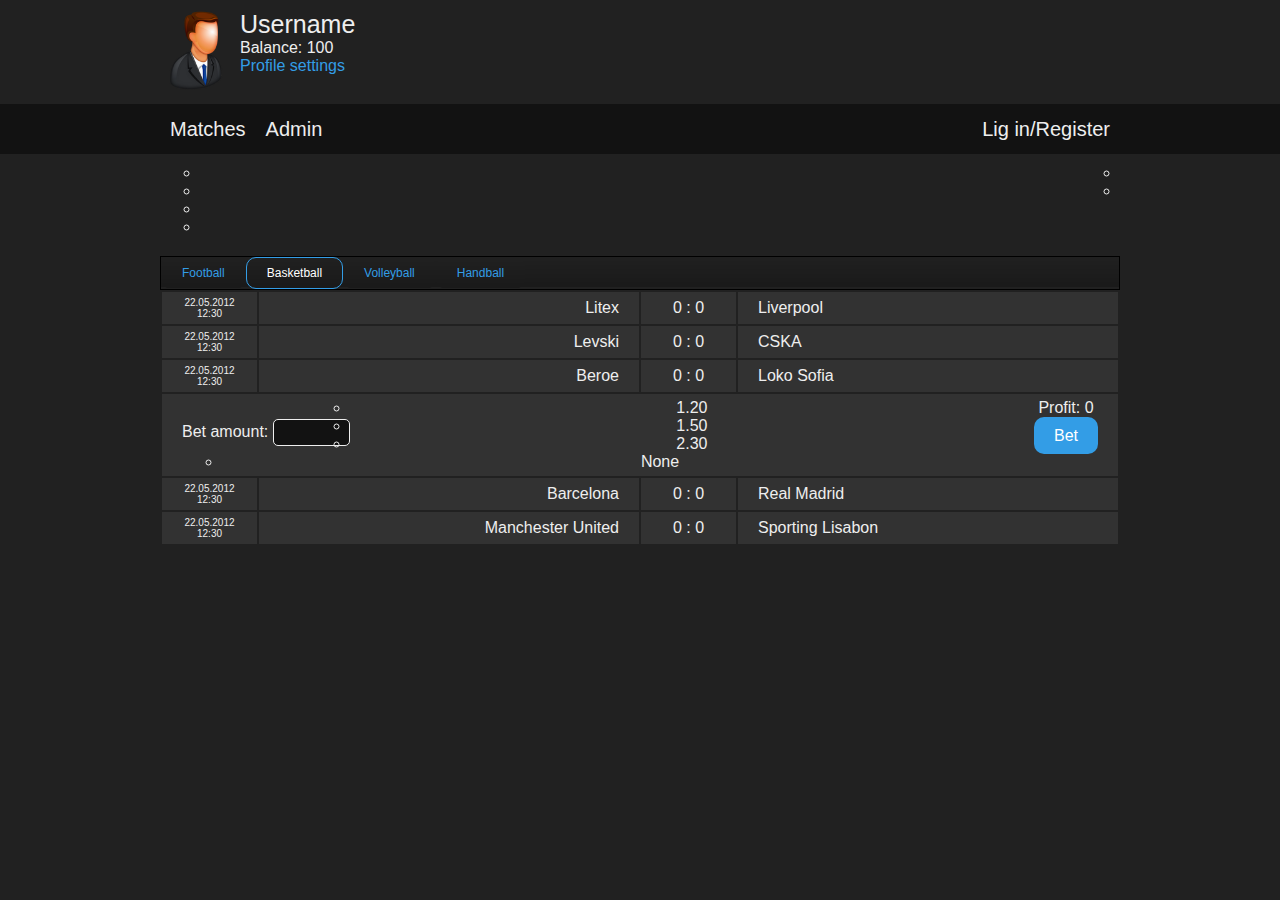
<file: BetMania/BetMania.Client/index.html>
﻿<!DOCTYPE html>
<html xmlns="http://www.w3.org/1999/xhtml">

    <head>
        <title>Game</title>
        <link rel="stylesheet" href="style.css" />
        <script src="Scripts/q.min.js"></script>
        <script src="Scripts/jquery-2.0.3.min.js"></script>

        <script src="Scripts/requester.js"></script>
        <script src="Scripts/game.data.js"></script>
        <script src="Scripts/game.ui.js"></script>
        <script src="Scripts/game.controller.js"></script>
        <script src="Scripts/widgets.js"></script>
    </head>

    <body>

        <div id="loading">
            <img src="img/loading.gif" width="31" height="31" alt="Loading..." />
            Loading...
        </div>

        <div id="error-container">
            <div id="error-box">
                <div id="error-close"></div>
                <div id="error-text">Just a simple message for error.</div>
            </div>
        </div>

        <section id="profile-box">
            <div id="avatar">
                <img src="img/avatar.png" width="80" height="80" />
            </div>
            <div id="profile-info">
                <span id="username">Username</span>
                <span id="balance">Balance: 100</span>
                <a id="change-profile">Profile settings</a>
            </div>

            <section id="profile-options">
                <ul>
                    <li>
                        Avatar: <input type="file" id="upload-avatar" />
                    </li>
                    <li>
                        Add to balance: <input type="text" maxlength="6" size="6" id="balance-field" />
                        <a id="profile-options-save" class="button">Save</a>
                    </li>
                </ul>
            </section>
        </section>

        <section id="bar">
            <div id="central-header">
                <ul id="menu">
                    <li><a>Matches</a></li>
                    <li><a>Admin</a></li>
                    <li style="float: right;"><a>Lig in/Register</a></li>
                </ul>
            </div>
        </section>

        <ul id="wrapper">

            <li class="page" style="display: block;">
                <div id="matches-type-container">
                    <ul id="matches-type-option">
                        <li></li>
                        <li></li>
                        <li></li>
                        <li></li>
                    </ul>
                </div>

                <div id="matches-owner-container">
                    <ul id="matches-owner-option">
                        <li></li>
                        <li></li>
                    </ul>
                </div>

                <ul class="tab-widget">
                    <li>
                        <a>Football</a>
                    </li>
                    <li class="active-tab">
                        <a>Basketball</a>
                    </li>
                    <li>
                        <a>Volleyball</a>
                    </li>
                    <li>
                        <a>Handball</a>
                    </li>
                </ul>
                <table class="matches" id="all-matches">
                    <tbody>
                        <tr>
                            <td class="match-date">22.05.2012<br />12:30</td>
                            <td class="match-home">Litex</td>
                            <td class="match-result">0 : 0</td>
                            <td class="match-away">Liverpool</td>
                        </tr>
                        <tr>
                            <td class="match-date">22.05.2012<br />12:30</td>
                            <td class="match-home">Levski</td>
                            <td class="match-result">0 : 0</td>
                            <td class="match-away">CSKA</td>
                        </tr>
                        <tr>
                            <td class="match-date">22.05.2012<br />12:30</td>
                            <td class="match-home">Beroe</td>
                            <td class="match-result">0 : 0</td>
                            <td class="match-away">Loko Sofia</td>
                        </tr>
                        <tr class="match-bet">
                            <td colspan="4">
                                <div class="bet-amount">
                                    Bet amount: <input type="text" maxlength="6" size="6" />
                                </div>
                                <div class="bet-form">
                                    <div class="bet-profit">
                                        Profit: <span>0</span>
                                    </div>
                                    <a class="button">Bet</a>
                                </div>
                                <ul class="bet-type">
                                    <li>1.20</li>
                                    <li>1.50</li>
                                    <li>2.30</li>
                                    <li>None</li>
                                </ul>
                            </td>
                        </tr>
                        <tr>
                            <td class="match-date">22.05.2012<br />12:30</td>
                            <td class="match-home">Barcelona</td>
                            <td class="match-result">0 : 0</td>
                            <td class="match-away">Real Madrid</td>
                        </tr>
                        <tr>
                            <td class="match-date">22.05.2012<br />12:30</td>
                            <td class="match-home">Manchester United</td>
                            <td class="match-result">0 : 0</td>
                            <td class="match-away">Sporting Lisabon</td>
                        </tr>
                    </tbody>
                </table>
            </li>

            <li class="page">
                <h2>Admin panel</h2>

                <div class="admin-section" id="new-user">
                    <h3>Add new user</h3>
                    <div class="control-container">
                        Username: <input type="text" id="new-username" />
                    </div>
                    <div class="control-container">
                        Balance: <input type="text" maxlength="6" id="new-balance" />
                    </div>
                    <div class="control-container">
                        <a class="button" id="new-user-add">Add</a>
                    </div>
                </div>

                <div class="admin-section" id="new-match">
                    <h3>Add new match</h3>
                    <div class="control-container">
                        Home: <input type="text" id="new-home" />
                    </div>
                    <div class="control-container">
                        Away: <input type="text" id="new-away" />
                    </div>
                    <div class="control-container">
                        Home Coefficient: <input type="text" id="new-home-coeff" />
                    </div>
                    <div class="control-container">
                        Away Coefficient: <input type="text" id="new-away-coeff" />
                    </div>
                    <div class="control-container">
                        Away Coefficient: <input type="text" id="new-draw-coeff" />
                    </div>
                    <div class="control-container">
                        <a class="button" id="new-match-add">Add</a>
                    </div>
                </div>
            </li>

            <li class="page">
                Log in / Register
            </li>

        </ul>

        <script type="text/javascript">
            game.data.init("http://localhost:1585/api/"); // Init the game data persister
            game.ui.init(); // Init the game UI
            game.controller.init(); // Init the game controller

        </script>
    </body>

</html>
</file>
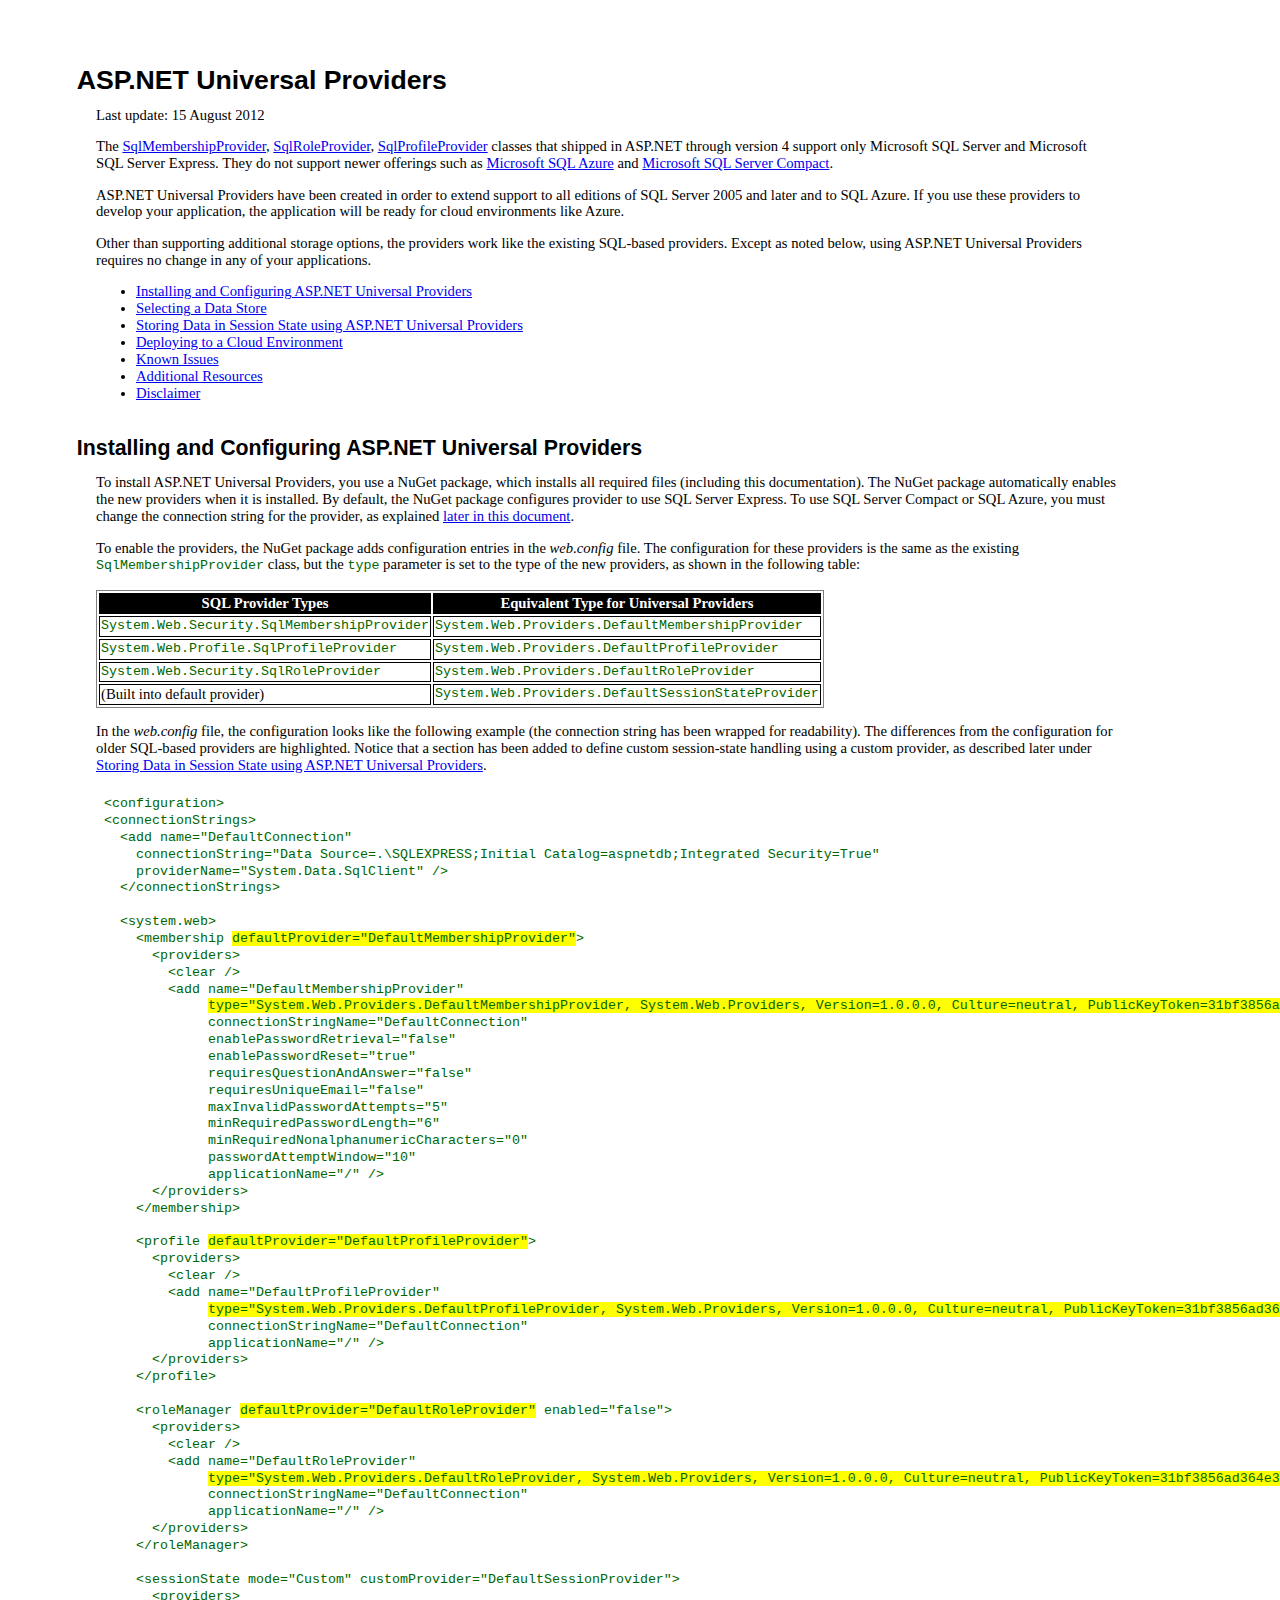
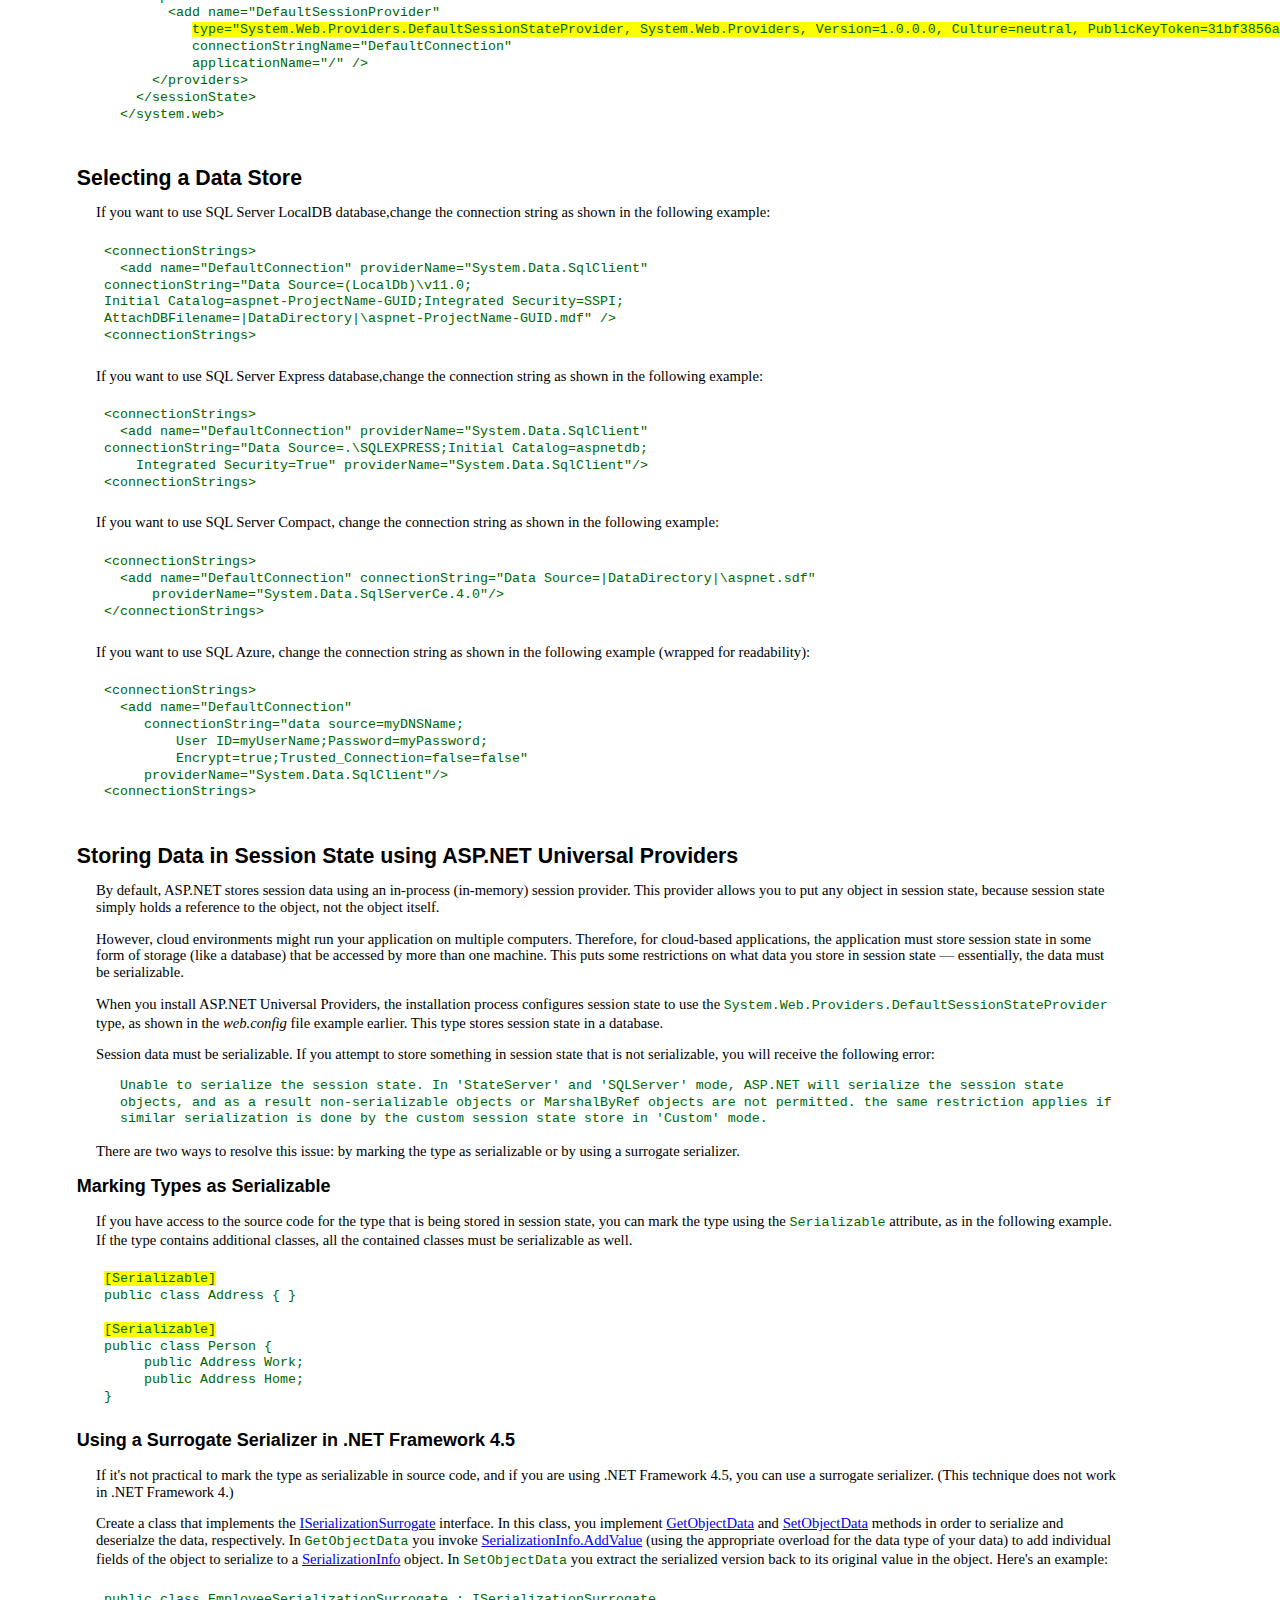
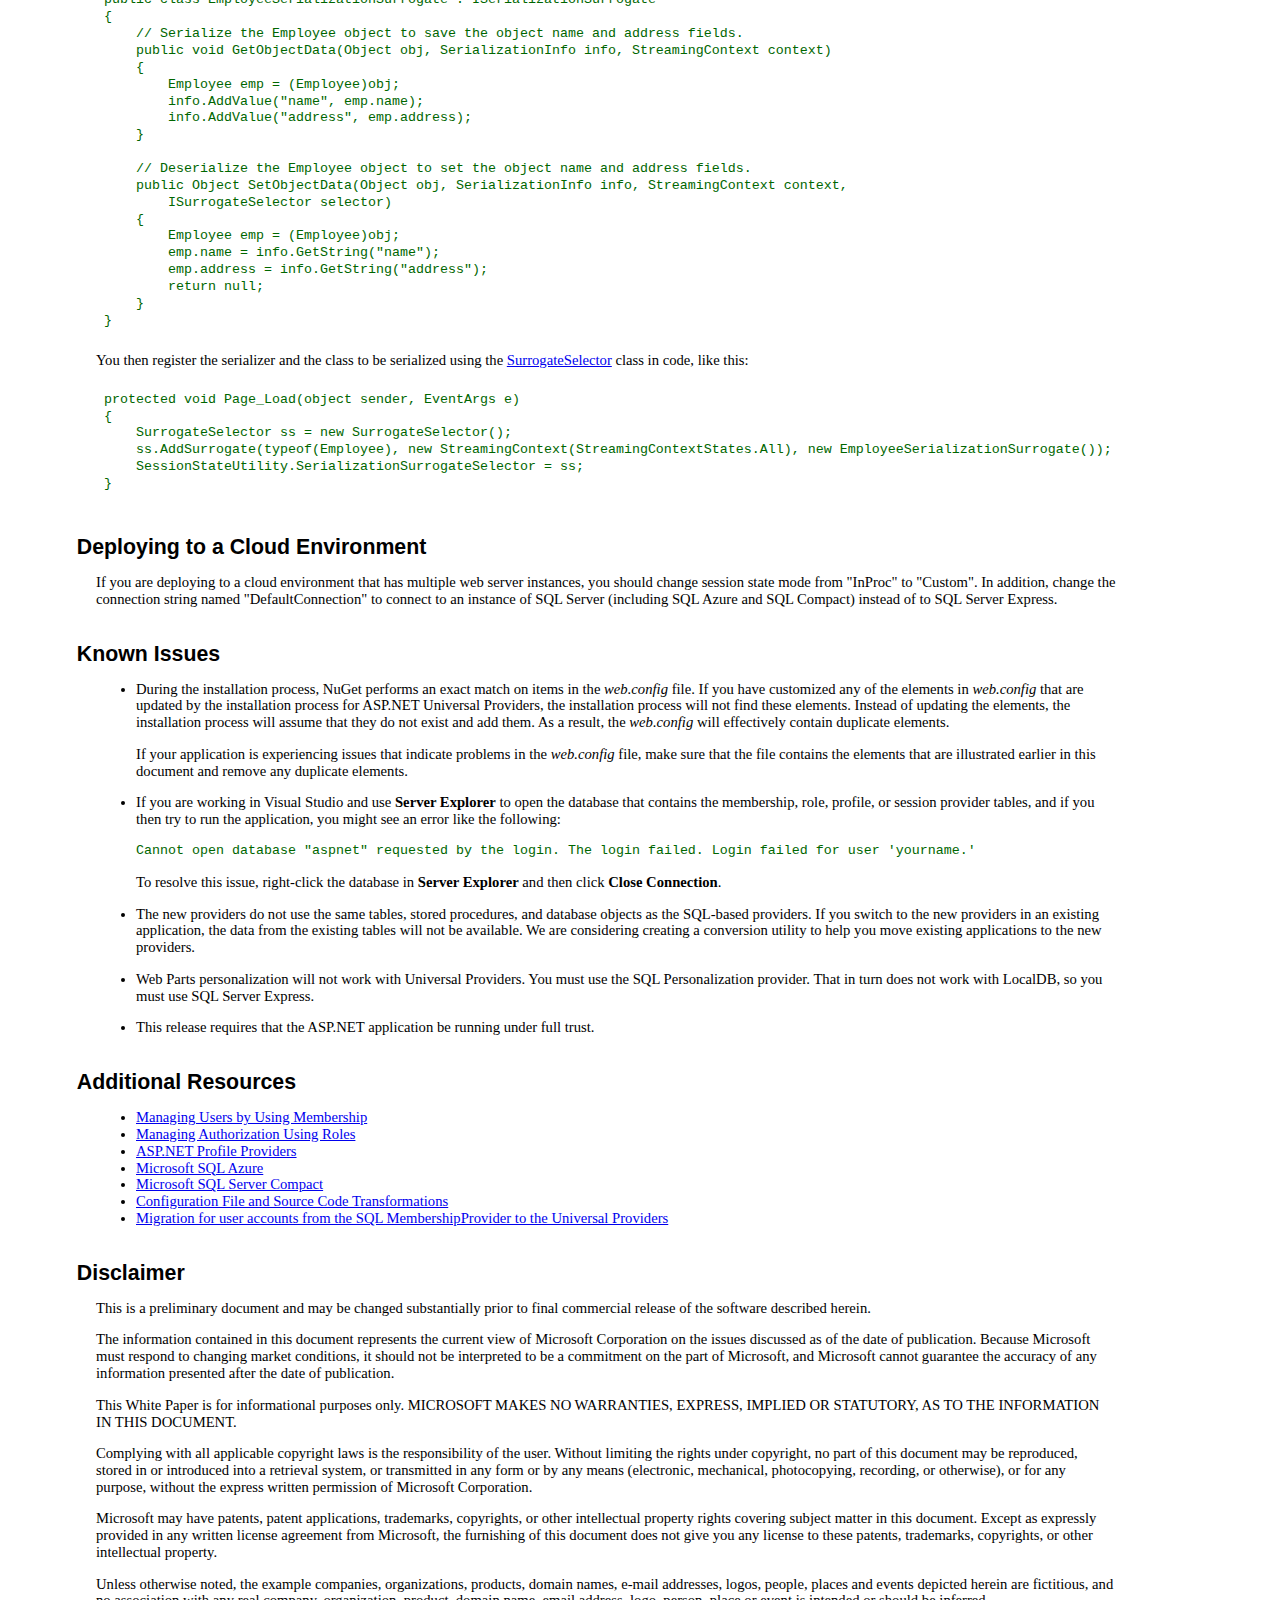
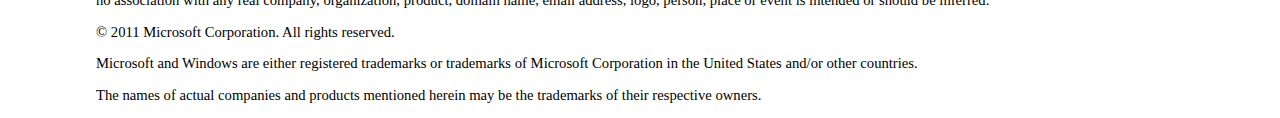
<file: BetMania/packages/Microsoft.AspNet.Providers.Core.1.2/readme.html>
﻿<!DOCTYPE html PUBLIC "-//W3C//DTD XHTML 1.0 Transitional//EN" "http://www.w3.org/TR/xhtml1/DTD/xhtml1-transitional.dtd">
<html xmlns="http://www.w3.org/1999/xhtml">

<head>
<meta content="text/html; charset=utf-8" http-equiv="Content-Type" />
<title>ASP.NET Universal Providers Readme</title>


<style type="text/css">
body{
	margin-left:1in;
	margin-top:.75in;
	margin-right:1.7in;
	font-family:calibri;
	font-size:11pt;
	line-height:1.15em;
	background-color:white;
}

h1{
	margin-left:-.2in;
	font-family:Arial, Verdana, sans-serif;
	font-size:20pt;
}

h2{
	margin-left:-.2in;
	margin-top:1.8em;
	font-family:Arial, Verdana, sans-serif;
	font-size:16pt;
}

h3{
	margin-left:-.2in;
	font-family:Verdana, sans-serif;
	font-size:13.5pt;
}

table{
	border:thin gray groove;
}

thead{
	background-color:black;
	color:white;
	font-weight:bold;
	text-align:center;
}

td{
	border:1px solid black;
}

p.indent1{
	margin-left:.25in;
}


code{
	font-family:"Courier New";
	font-size:10pt;
	color:#006600;
}

pre{
	font-family:"Courier New";
	font-size:10pt;
	padding:8px;
	color:#006600;
}

span.highlight{
    background-color:Yellow;
	
}
</style>

</head>
<body>
<h1>ASP.NET Universal Providers</h1>

<p>Last update: 15 August 2012</p>


<p>The 
<a href="http://msdn.microsoft.com/en-us/library/system.web.security.sqlmembershipprovider.aspx">SqlMembershipProvider</a>, 
<a href="http://msdn.microsoft.com/en-us/library/system.web.security.sqlroleprovider.aspx">SqlRoleProvider</a>, 
<a href="http://msdn.microsoft.com/en-us/library/system.web.profile.sqlprofileprovider.aspx">SqlProfileProvider</a> classes that shipped in ASP.NET through version 4 support only Microsoft SQL Server and Microsoft SQL Server Express. They do not support newer offerings such as 
<a href="http://msdn.microsoft.com/en-us/library/ee336241.aspx">Microsoft SQL Azure</a> and 
<a href="http://www.microsoft.com/downloads/en/details.aspx?FamilyID=033cfb76-5382-44fb-bc7e-b3c8174832e2">Microsoft SQL Server Compact</a>. </p>
<p>ASP.NET Universal Providers have been created in order to extend support to all editions of SQL Server 2005 and later and to SQL Azure. If you use these providers to develop your application, the application will be ready for cloud environments like Azure.</p>
<p>Other than supporting additional storage options, the providers work like the existing SQL-based providers. Except as noted below, using ASP.NET Universal Providers requires no change in any of your applications.</p>
<ul>
	<li><a href="#Installing_and_Configuring_ASP.NET_Unive">Installing and 
	Configuring ASP.NET Universal Providers</a></li>
	<li><a href="#Selecting_a_Data_Store">Selecting a Data Store</a></li>
	<li><a href="#Storing_Data_in_Session_State_using_ASP">Storing Data in 
	Session State using ASP.NET Universal Providers</a></li>
	<li><a href="#Deploying_to_a_Cloud_Environment">Deploying to a Cloud 
	Environment</a></li>
	<li><a href="#Known_Issues">Known Issues</a></li>
	<li><a href="#Additional_Resources">Additional Resources</a></li>
	<li><a href="#Disclaimer">Disclaimer</a><br />
	</li>
</ul>

<h2><a name="Installing_and_Configuring_ASP.NET_Unive">Installing and Configuring ASP.NET Universal Providers</a></h2>



<p>To install ASP.NET Universal Providers, you use a NuGet package, which installs all required files (including this documentation). The NuGet package automatically enables the new providers when it is installed. By default, the NuGet package configures provider to use SQL Server Express. To use SQL Server Compact or SQL Azure, you must change the connection string for the provider, as explained 
<a href="#Selecting_a_Data_Store">later in this document</a>.</p>

<p>To enable the providers, the NuGet package adds configuration entries in the 
<em>web.config</em> file. The configuration for these providers is the same as the existing 
<code>SqlMembershipProvider</code> class, but the <code>type</code> parameter is set to the type of the new providers, as shown in the following table:</p>


<table>
	<thead>
		<td>SQL Provider Types</td>
		<td>Equivalent Type for Universal Providers</td>
	</thead>
	<tr>
		<td ><code>System.Web.Security.SqlMembershipProvider</code></td>
		<td ><code>System.Web.Providers.DefaultMembershipProvider</code></td>
	</tr>
	<tr>
		<td><code>System.Web.Profile.SqlProfileProvider</code></td>
		<td><code>System.Web.Providers.DefaultProfileProvider</code></td>
	</tr>
	<tr>
		<td><code>System.Web.Security.SqlRoleProvider</code></td>
		<td><code>System.Web.Providers.DefaultRoleProvider</code></td>
	</tr>
	<tr>
		<td>(Built into default provider)</td>
		<td><code>System.Web.Providers.DefaultSessionStateProvider</code></td>
	</tr>
</table>
<p>In the <em>web.config</em> file, the configuration looks like the following example (the connection string has been wrapped for readability). The differences from the configuration for older SQL-based providers are highlighted. Notice that a section has been added to define custom session-state handling using a custom provider, as described later under 
<a href="#Storing_Data_in_Session_State_using_ASP">Storing Data in Session State using ASP.NET Universal Providers</a>.</p>
<pre>&lt;configuration&gt;
&lt;connectionStrings&gt;
  &lt;add name="DefaultConnection"
    connectionString="Data Source=.\SQLEXPRESS;Initial Catalog=aspnetdb;Integrated Security=True"
    providerName="System.Data.SqlClient" /&gt;
  &lt;/connectionStrings&gt;

  &lt;system.web&gt;
    &lt;membership <span class="highlight">defaultProvider="DefaultMembershipProvider"</span>&gt;
      &lt;providers&gt;
        &lt;clear /&gt;
        &lt;add name="DefaultMembershipProvider"
             <span class="highlight">type="System.Web.Providers.DefaultMembershipProvider, System.Web.Providers, Version=1.0.0.0, Culture=neutral, PublicKeyToken=31bf3856ad364e35" 
</span>             connectionStringName="DefaultConnection"
             enablePasswordRetrieval="false"
             enablePasswordReset="true"
             requiresQuestionAndAnswer="false"
             requiresUniqueEmail="false"
             maxInvalidPasswordAttempts="5"
             minRequiredPasswordLength="6"
             minRequiredNonalphanumericCharacters="0"
             passwordAttemptWindow="10"
             applicationName="/" /&gt;
      &lt;/providers&gt;
    &lt;/membership&gt;

    &lt;profile <span class="highlight">defaultProvider="DefaultProfileProvider"</span>&gt;
      &lt;providers&gt;
        &lt;clear /&gt;
        &lt;add name="DefaultProfileProvider"
             <span class="highlight">type="System.Web.Providers.DefaultProfileProvider, System.Web.Providers, Version=1.0.0.0, Culture=neutral, PublicKeyToken=31bf3856ad364e35" 
</span>             connectionStringName="DefaultConnection"
             applicationName="/" /&gt;
      &lt;/providers&gt;
    &lt;/profile&gt;

    &lt;roleManager <span class="highlight">defaultProvider="DefaultRoleProvider"</span> enabled="false"&gt;
      &lt;providers&gt;
        &lt;clear /&gt;
        &lt;add name="DefaultRoleProvider"
             <span class="highlight">type="System.Web.Providers.DefaultRoleProvider, System.Web.Providers, Version=1.0.0.0, Culture=neutral, PublicKeyToken=31bf3856ad364e35"
</span>             connectionStringName="DefaultConnection"
             applicationName="/" /&gt;
      &lt;/providers&gt;
    &lt;/roleManager&gt;

    &lt;sessionState mode="Custom" customProvider="DefaultSessionProvider"&gt;
      &lt;providers&gt;
        &lt;add name="DefaultSessionProvider"
           <span class="highlight">type="System.Web.Providers.DefaultSessionStateProvider, System.Web.Providers, Version=1.0.0.0, Culture=neutral, PublicKeyToken=31bf3856ad364e35"
</span>           connectionStringName="DefaultConnection"
           applicationName="/" /&gt;
      &lt;/providers&gt;
    &lt;/sessionState&gt;
  &lt;/system.web&gt;&nbsp;</pre>

<h2><a name="Selecting_a_Data_Store">Selecting a Data Store</a></h2>
<p>If you want to use SQL Server LocalDB database,change the connection string as shown in the following example:</p>
<pre>
&lt;connectionStrings&gt;
  &lt;add name="DefaultConnection" providerName="System.Data.SqlClient" 
connectionString="Data Source=(LocalDb)\v11.0;
Initial Catalog=aspnet-ProjectName-GUID;Integrated Security=SSPI;
AttachDBFilename=|DataDirectory|\aspnet-ProjectName-GUID.mdf" /&gt;
&lt;connectionStrings&gt;
</pre>
<p>If you want to use SQL Server Express database,change the connection string as shown in the following example:</p>
<pre>
&lt;connectionStrings&gt;
  &lt;add name="DefaultConnection" providerName="System.Data.SqlClient" 
connectionString="Data Source=.\SQLEXPRESS;Initial Catalog=aspnetdb;
    Integrated Security=True" providerName="System.Data.SqlClient"/&gt;
&lt;connectionStrings&gt;
</pre>

<p>If you want to use SQL Server Compact, change the connection string as shown in the following example:</p>

<pre>&lt;connectionStrings&gt;
  &lt;add name="DefaultConnection" connectionString="Data Source=|DataDirectory|\aspnet.sdf" 
      providerName="System.Data.SqlServerCe.4.0"/&gt;
&lt;/connectionStrings&gt;</pre>
<p>If you want to use SQL Azure, change the connection string as shown in the 
following example (wrapped for readability):</p>
<pre>&lt;connectionStrings&gt;
  &lt;add name="DefaultConnection" 
     connectionString="data source=myDNSName;
         User ID=myUserName;Password=myPassword;
         Encrypt=true;Trusted_Connection=false=false"
     providerName="System.Data.SqlClient"/&gt;
&lt;connectionStrings&gt;</pre>

<h2><a name="Storing_Data_in_Session_State_using_ASP">Storing Data in Session State using ASP.NET Universal Providers</a></h2>

<p>By default, ASP.NET stores session data using an in-process (in-memory) session provider. This provider allows you to put any object in session state, because session state simply holds a reference to the object, not the object itself.</p>
<p>However, cloud environments might run your application on multiple computers. Therefore, for cloud-based applications, the application must store session state in some form of storage (like a database) that be accessed by more than one machine. This puts some restrictions on what data you store in session state — essentially, the data must be serializable. </p>
<p>When you install ASP.NET Universal Providers, the installation process configures session state to use the 
<code>System.Web.Providers.DefaultSessionStateProvider</code> type, as shown in the 
<em>web.config</em> file example earlier. This type stores session state in a database.</p> 
<p>Session data must be serializable. If you attempt to store something in session state that is not serializable, you will receive the following error: </p>

<p class="indent1"><code>Unable to serialize the session state. In 'StateServer' and 'SQLServer' mode, ASP.NET will serialize the session state objects, and as a result non-serializable objects or MarshalByRef objects are not permitted. the same restriction applies if similar serialization is done by the custom session state store in 'Custom' mode. </code></p>

<p>There are two ways to resolve this issue: by marking the type as serializable or by using a surrogate serializer.</p>

<h3>Marking Types as Serializable</h3>

<p>If you have access to the source code for the type that is being stored in session state, you can mark the type using the 
<code>Serializable</code> attribute, as in the following example. If the type contains additional classes, all the contained classes must be serializable as well.</p>
<pre><span class="highlight">[Serializable]</span>
public class Address { }

<span class="highlight">[Serializable]</span>
public class Person { 
     public Address Work;
     public Address Home; 
}</pre>

<h3>Using a Surrogate Serializer in .NET Framework 4.5</h3>

<p>If it's not practical to mark the type as serializable in source code, and if you are using .NET Framework 4.5, you can use a surrogate serializer. (This technique does not work in .NET Framework 4.)</p>
<p>Create a class that implements the 
<a href="http://msdn.microsoft.com/en-us/library/system.runtime.serialization.iserializationsurrogate.aspx">ISerializationSurrogate</a> interface.  In this class, you implement 
<a href="http://msdn.microsoft.com/en-us/library/system.runtime.serialization.iserializationsurrogate.getobjectdata.aspx">GetObjectData</a> and 
<a href="http://msdn.microsoft.com/en-us/library/system.runtime.serialization.iserializationsurrogate.setobjectdata.aspx">SetObjectData</a> methods in order to serialize and deserialze the data, respectively. In 
<code>GetObjectData</code> you invoke 
<a href="http://msdn.microsoft.com/en-us/library/system.runtime.serialization.serializationinfo.addvalue.aspx">SerializationInfo.AddValue</a> (using the appropriate overload for the data type of your data) to add individual fields of the object to serialize to a 
<a href="http://msdn.microsoft.com/en-us/library/system.runtime.serialization.serializationinfo.aspx">SerializationInfo</a> object. In 
<code>SetObjectData</code> you extract the serialized version back to its original value in the object. Here's an example:</p>










<pre>public class EmployeeSerializationSurrogate : ISerializationSurrogate
{
    // Serialize the Employee object to save the object name and address fields.
    public void GetObjectData(Object obj, SerializationInfo info, StreamingContext context)
    {
        Employee emp = (Employee)obj;
        info.AddValue("name", emp.name);
        info.AddValue("address", emp.address);
    }

    // Deserialize the Employee object to set the object name and address fields.
    public Object SetObjectData(Object obj, SerializationInfo info, StreamingContext context,
        ISurrogateSelector selector)
    {
        Employee emp = (Employee)obj;
        emp.name = info.GetString("name");
        emp.address = info.GetString("address");
        return null;
    }
}</pre>
<p>You then register the serializer and the class to be serialized using the 
<a href="http://msdn.microsoft.com/en-us/library/system.runtime.serialization.surrogateselector.aspx">SurrogateSelector</a> class in code, like this:</p>
<pre>protected void Page_Load(object sender, EventArgs e)
{
    SurrogateSelector ss = new SurrogateSelector();
    ss.AddSurrogate(typeof(Employee), new StreamingContext(StreamingContextStates.All), new EmployeeSerializationSurrogate());
    SessionStateUtility.SerializationSurrogateSelector = ss;
}</pre>
<h2><a name="Deploying_to_a_Cloud_Environment">Deploying to a Cloud Environment</a></h2>

<p>If you are deploying to a cloud environment that has multiple web server instances, you should change session state mode from "InProc" to "Custom".  In addition, change the connection string named "DefaultConnection" to connect to an instance of SQL Server (including SQL Azure and SQL  Compact) instead of to SQL Server Express.</p>

<h2><a name="Known_Issues">Known Issues</a></h2>

<ul>



<li>
<p>During the installation process, NuGet performs an exact match on items in the 
<em>web.config</em> file. If you have customized any of the elements in <em>web.config</em> that are updated by the installation process for ASP.NET Universal Providers, the installation process will not find these elements. Instead of updating the elements, the installation process will assume that they do not exist and add them. As a result, the 
<em>web.config</em> will effectively contain duplicate elements.</p>
<p>If your application is experiencing issues that indicate problems in the <em>web.config</em> file, make sure that the file contains the elements that are illustrated earlier in this document and remove any duplicate elements.</p>
</li>

<li>
<p>If you are working in Visual Studio and use <strong>Server Explorer</strong> to open the database that contains the membership, role, profile, or session provider tables, and if you then try to run the application, you might see an error like the following: </p>
<p><code>Cannot open database "aspnet" requested by the login. The login failed. Login failed for user 'yourname.'</code></p>
<p>To resolve this issue, right-click the database in <strong>Server Explorer</strong> and then click 
<strong>Close Connection</strong>. </p>
</li>


<li>
<p>The new providers do not use the same tables, stored procedures, and database objects as the SQL-based providers. If you switch to the new providers in an existing application, the data from the existing tables will not be available. We are considering creating a conversion utility to help you move existing applications to the new providers.</p>
</li>


<li>
<p>Web Parts personalization will not work with Universal Providers. You must use the SQL Personalization provider. That in turn does not work with LocalDB, so you must use SQL Server Express.</p>
</li>

<li>
<p>This release requires that the ASP.NET application be running under full trust.</p>
</li>

</ul>


<h2><a name="Additional_Resources">Additional Resources</a></h2>

<ul>
<li><a href="http://msdn.microsoft.com/en-us/library/tw292whz.aspx">Managing Users by Using Membership</a></li>
<li><a href="http://msdn.microsoft.com/en-us/library/9ab2fxh0.aspx">Managing Authorization Using Roles</a></li>
<li><a href="http://msdn.microsoft.com/en-us/library/014bec1k.aspx">ASP.NET Profile Providers</a></li>
<li><a href="http://msdn.microsoft.com/en-us/library/ee336241.aspx">Microsoft SQL Azure</a></li>
<li>
<a href="http://www.microsoft.com/downloads/en/details.aspx?FamilyID=033cfb76-5382-44fb-bc7e-b3c8174832e2">Microsoft SQL Server Compact</a></li>
<li>
<a href="http://docs.nuget.org/docs/creating-packages/configuration-file-and-source-code-transformations">Configuration File and Source Code Transformations</a></li>
<li><a href="http://go.microsoft.com/fwlink/?LinkId=261899">Migration for user accounts from the SQL MembershipProvider to the Universal Providers</a></li>
</ul>
<h2><a name="Disclaimer">Disclaimer</a></h2>


<p>This is a preliminary document and may be changed substantially prior to final commercial release of the software described herein.</p>
<p>The information contained in this document represents the current view of Microsoft Corporation on the issues discussed as of the date of publication. Because Microsoft must respond to changing market conditions, it should not be interpreted to be a commitment on the part of Microsoft, and Microsoft cannot guarantee the accuracy of any information presented after the date of publication.</p>
<p>This White Paper is for informational purposes only. MICROSOFT MAKES NO WARRANTIES, EXPRESS, IMPLIED OR STATUTORY, AS TO THE INFORMATION IN THIS DOCUMENT.
<p>Complying with all applicable copyright laws is the responsibility of the user. Without limiting the rights under copyright, no part of this document may be reproduced, stored in or introduced into a retrieval system, or transmitted in any form or by any means (electronic, mechanical, photocopying, recording, or otherwise), or for any purpose, without the express written permission of Microsoft Corporation.</p>
<p>Microsoft may have patents, patent applications, trademarks, copyrights, or other intellectual property rights covering subject matter in this document. Except as expressly provided in any written license agreement from Microsoft, the furnishing of this document does not give you any license to these patents, trademarks, copyrights, or other intellectual property.</p>
<p>Unless otherwise noted, the example companies, organizations, products, domain names, e-mail addresses, logos, people, places and events depicted herein are fictitious, and no association with any real company, organization, product, domain name, email address, logo, person, place or event is intended or should be inferred.</p>
<p>&copy; 2011 Microsoft Corporation. All rights reserved.</p>
<p>Microsoft and Windows are either registered trademarks or trademarks of Microsoft Corporation in the United States and/or other countries.</p>
<p>The names of actual companies and products mentioned herein may be the trademarks of their respective owners.</p>
</body>
</html>
</file>
<file: BetMania/BetMania.Client/style.css>
﻿html, body {
    margin: 0;
    padding: 0;
    background-color: #212121;
    color: #eee;
    font-family: 'Comic Sans MS', Arial, Verdana;
    font-size: 16px;
}

#loading {
    line-height: 31px;
    position: absolute;
    top: 0;
    left: 0;
    position: fixed;
    top: 200px;
    left: 45%;
    color: #666;
    display: none;
    z-index: 10;
}

    #loading img {
         vertical-align:top;
    }

#error-container {
    width: 100%;
    height: 100%;
    background: rgba(17, 17, 17, 0.7);
    position: absolute;
    display: none;
}

#error-box {
    width: 400px;
    min-height: 100px;
    border: 1px solid #871414;
    color: #871414;
    margin: 100px auto 0 auto;
    padding: 20px 20px 20px 150px;
    background: #ffd2d3 url('img/error.png') no-repeat 0 center;
    border-radius: 5px;
    position: relative;
    z-index: 10;
}

#error-close {
    width: 16px;
    height: 16px;
    position: absolute;
    top: -3px;
    right: -3px;
    background: url('img/close-icon.png');
    cursor: pointer;
}

    #error-close:hover {
        background-position: 0 -16px;
    }

a {
    color: #339de6;
    cursor: pointer;
}

.button {
    color: #fff;
    background-color: #339de6;
    padding: 10px 20px;
    border-radius: 10px;
}

    .button:hover {
        color: #ccc;
    }

input {
    background: #121212;
    border: 1px solid #eee;
    color: #eee;
    padding: 5px;
    border-radius: 5px;
}

#profile-box {
    margin: 10px auto 0 auto;
    max-width: 960px;
    overflow: auto;
}

    #avatar, #profile-info {
        float: left;
    }

#username {
    float: left;
    font-size: 25px;
    display: inline-block;
}

#balance {
    float: left;
    clear: left;
    display: inline-block;
}

#change-profile {
     float: left;
     clear: left;
}

    #change-profile:hover {
        text-decoration: underline;
    }

#bar {
    width: 100%;
    height: 50px;
    margin: 10px 0 0 0;
    background: #121212;
}

#central-header {
    max-width: 960px;
    margin: 0 auto;
    overflow: auto;
}

#menu {
    margin: 0 auto;
    padding: 0;
    max-width: 960px;
    list-style: none;
    font-size: 20px;
}

    #menu li {
        
    }

    #menu a {
        display: block;
        padding: 0 10px;
        float: left;
        line-height: 50px;
        color: #eee;
    }

    #menu a:hover {
        background-color: #339de6;
    }

#wrapper {
    width: 960px;
    max-width: 90%;
    margin: 10px auto 0 auto;
    padding: 0;
    list-style: none;
}

.page {
    display: none;
    margin: 0;
    padding: 0;
}

.matches {
    width: 100%;
}

    .matches tr {
        background-color: #323232;
        cursor: pointer;
    }

    .matches tr:hover {
        background-color: #535353;
    }

    .matches td {
        margin: 5px;
        padding: 5px 20px;
    }

.match-date {
    width: 10%;
    text-align: center;
    font-size: 10px;
}

.match-home {
    width: 40%;
    text-align: right;
}

.match-result {
    text-align: center;
    min-width: 50px;
}

.match-bet td {
    text-align: center;
}

    .match-bet td:hover {
        background-color: #323232;
    }

.match-away {
    width: 40%;
    text-align: left;
}

.tab-widget {
    list-style: none;
    margin: 0;
    padding: 0;
    overflow: auto;
}

.tab-widget {
    border: 1px solid #000;
    font-size: 12px;
    line-height: 30px;
    background: url("img/tab-bg.png") repeat-x;
    clear: both;
}

.tab-widget li {
    margin: 0;
    padding: 0 20px;
    float: left;
    height: 30px;
    border: 1px solid transparent;
    border-radius: 10px;
    background: url("img/tab-bg.png") repeat-x;
    position: relative;
    
}

    .tab-widget li.active-tab, .tab-widget li:hover {
        background-color: #484848;
        border: 1px solid #339de6;
    }

        .tab-widget li.active-tab a, .tab-widget li:hover a {
            color: #fff;
        }

#profile-options {
    float: right;
    display: none;
}

    #profile-options ul {
        list-style: none;
        margin: 0;
        padding: 0;
    }

    #profile-options li {
        margin-top: 10px;
    }

/* Options Widget */
.options-widget {

}

.options-widget .options-menu {
    margin: 0;
    padding: 0;
    list-style: none;
    overflow: auto;
    overflow: hidden;
    border-radius: 5px;
    text-align: center;
}

.options-menu li {
    display: inline-block;
}

.options-menu a {
    display: block;
    height: 24px;
    line-height: 24px;
    font-size: 14px;
    text-align: center;
    padding: 0 10px;
    border: 1px solid #000;
    background: url('../img/UI/button-background.png') repeat-x;
    cursor: pointer;
}

.options-menu .selected a {
    background-position: 0 -24px;
}

.options-widget .options-content {
    list-style: none;
    margin: 0;
    padding: 0;
    width: 100%;
    padding: 10px 0;
}

.options-content li {
    display: none;
}

.options-content .selected {
    display: block;
}

.options-menu .selected {
    background-color: #339de6;
    color: #eee;
}

.options-menu .selected a {
    color: #eee;
}


.bet-amount {
    float: left;
    margin-top: 20px;
}

.bet-form {
    float: right;
    margin: 0;
}

.bet-button {
    display: block;
    color: #fff;
    background-color: #339de6;
    padding: 10px 20px;
    border-radius: 10px;
}

.bet-profit {
    margin-bottom: 10px;
}


#profile-options-save {
    padding: 3px 10px;
    margin-left: 10px;
}

.control-container {
    margin: 10px;
    overflow: auto;
}

.admin-section {
    width: 50%;
    float: left;
}

#matches-type-container {
    float: left;
    overflow: auto;
    margin-bottom: 20px;
}

#matches-owner-container {
    float: right;
    overflow: auto;
    margin-bottom: 20px;
}
</file>
